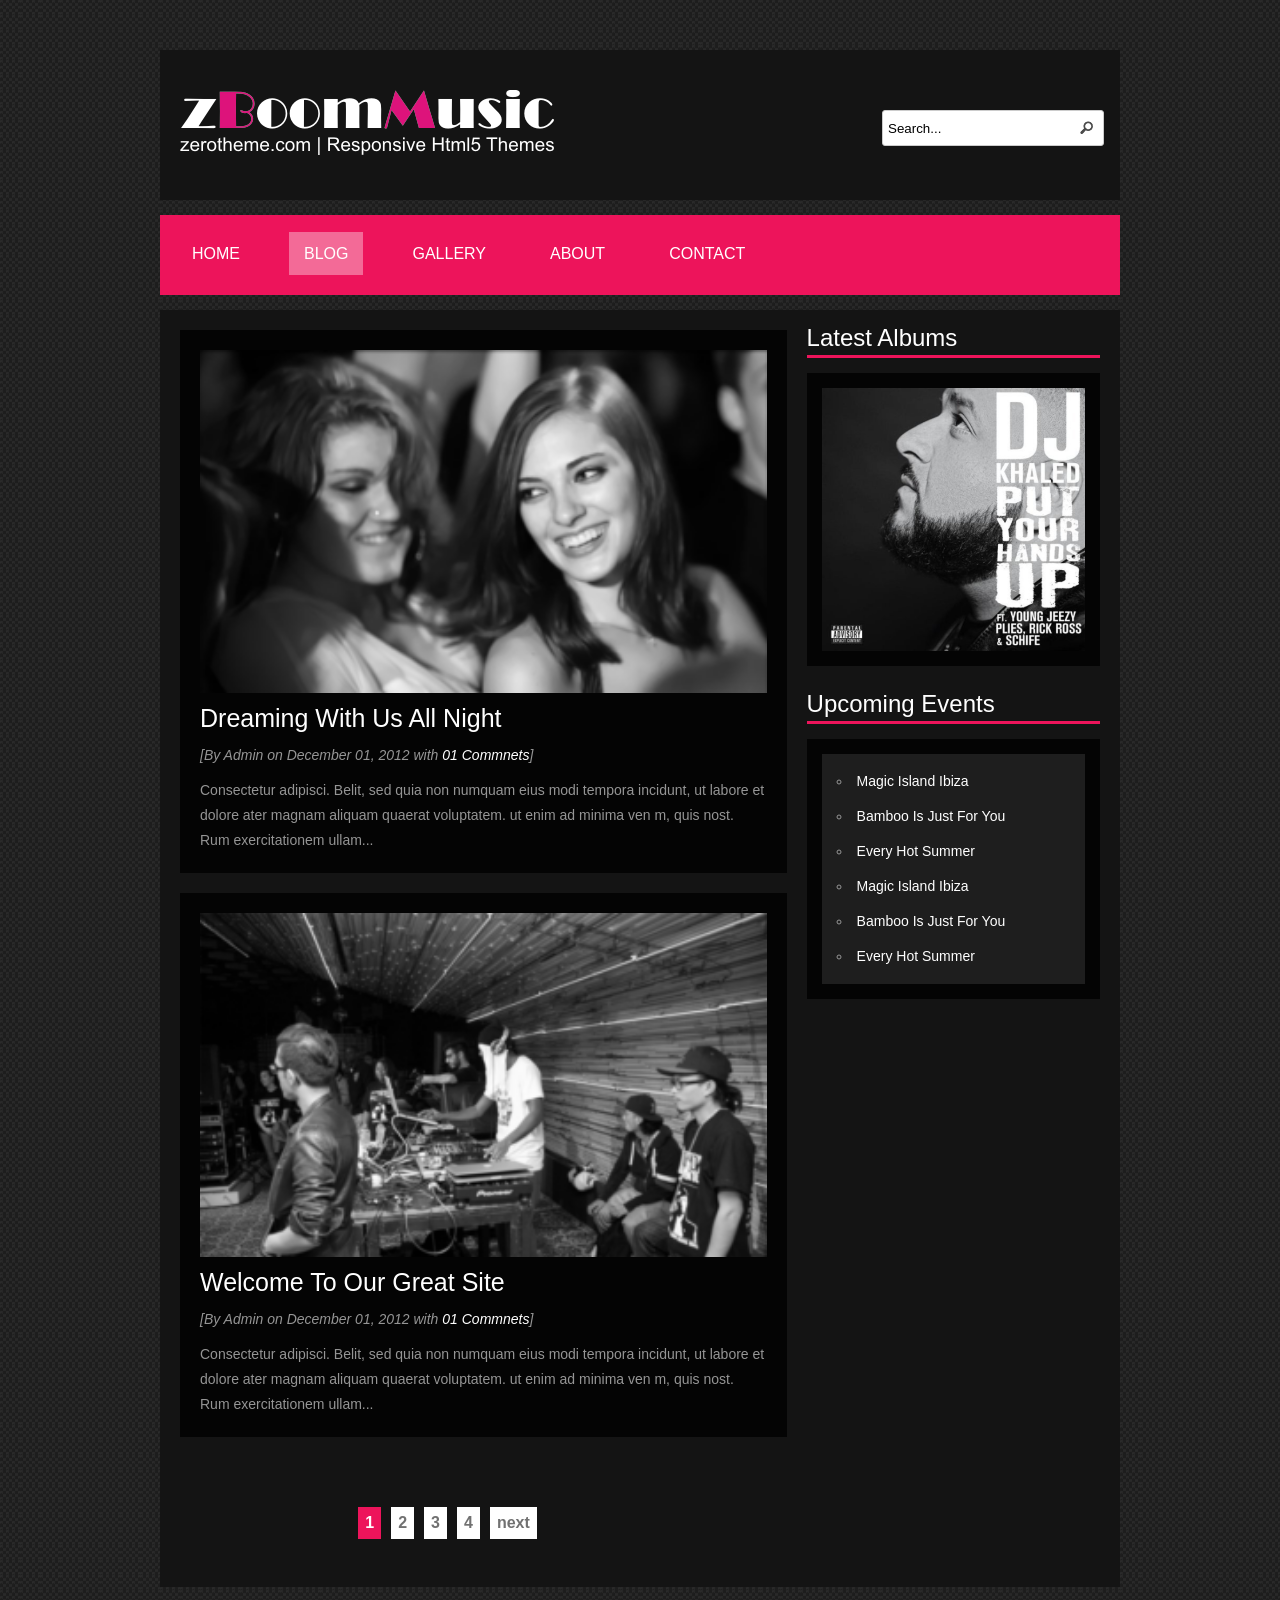
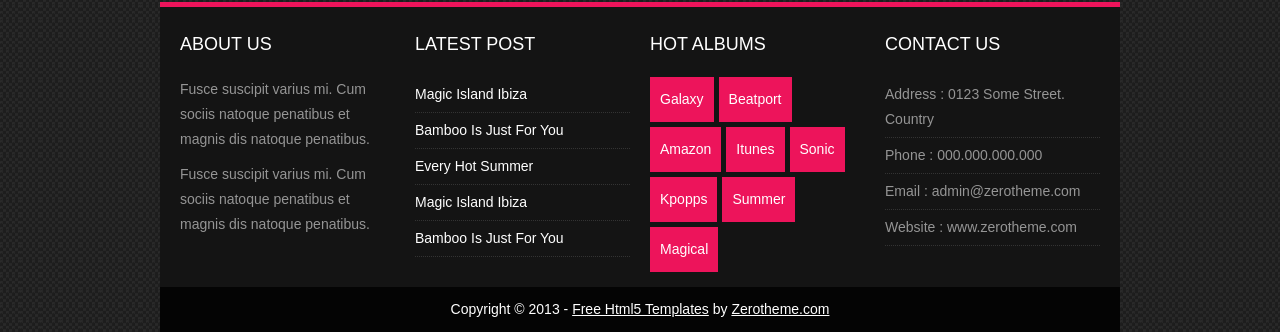
<file: blog.html>
﻿<!DOCTYPE html>
<!--[if lt IE 7 ]><html class="ie ie6" lang="en"> <![endif]-->
<!--[if IE 7 ]><html class="ie ie7" lang="en"> <![endif]-->
<!--[if IE 8 ]><html class="ie ie8" lang="en"> <![endif]-->
<!--[if (gte IE 9)|!(IE)]><!--><html lang="en"> <!--<![endif]-->
<head>

    <!-- Basic Page Needs
  ================================================== -->
	<meta charset="utf-8">
	<title>zBoomMusic Free Html5 Responsive Template</title>
	<meta name="description" content="Free Html5 Templates and Free Responsive Themes Designed by Kimmy | zerotheme.com">
	<meta name="author" content="www.zerotheme.com">
	
    <!-- Mobile Specific Metas
  ================================================== -->
	<meta name="viewport" content="width=device-width, initial-scale=1, maximum-scale=1">
    
    <!-- CSS
  ================================================== -->
  	<link rel="stylesheet" href="css/zerogrid.css">
	<link rel="stylesheet" href="css/style.css">
    <link rel="stylesheet" href="css/responsive.css">
	<link rel="stylesheet" href="css/responsiveslides.css" />
	
	<!--[if lt IE 8]>
       <div style=' clear: both; text-align:center; position: relative;'>
         <a href="http://windows.microsoft.com/en-US/internet-explorer/products/ie/home?ocid=ie6_countdown_bannercode">
           <img src="http://storage.ie6countdown.com/assets/100/images/banners/warning_bar_0000_us.jpg" border="0" height="42" width="820" alt="You are using an outdated browser. For a faster, safer browsing experience, upgrade for free today." />
        </a>
      </div>
    <![endif]-->
    <!--[if lt IE 9]>
		<script src="js/html5.js"></script>
		<script src="js/css3-mediaqueries.js"></script>
	<![endif]-->
	
	<link href='./images/favicon.ico' rel='icon' type='image/x-icon'/>
	<script src="js/jquery.min.js"></script>
	<script src="js/responsiveslides.js"></script>
	<script>
		$(function () {
		  $("#slider").responsiveSlides({
			auto: true,
			pager: false,
			nav: true,
			speed: 500,
			maxwidth: 962,
			namespace: "centered-btns"
		  });
		});
	</script>
</head>
<body>
<!--------------Header--------------->
<header>
	<div class="wrap-header zerogrid">
		<div id="logo"><a href="#"><img src="./images/logo.png"/></a></div>
		
		<div id="search">
			<div class="button-search"></div>
			<input type="text" value="Search..." onfocus="if (this.value == &#39;Search...&#39;) {this.value = &#39;&#39;;}" onblur="if (this.value == &#39;&#39;) {this.value = &#39;Search...&#39;;}">
		</div>
	</div>
</header>

<nav>
	<div class="wrap-nav zerogrid">
		<div class="menu">
			<ul>
				<li><a href="index.html">Home</a></li>
				<li class="current"><a href="blog.html">Blog</a></li>
				<li><a href="gallery.html">Gallery</a></li>
				<li><a href="single.html">About</a></li>
				<li><a href="contact.html">Contact</a></li>
			</ul>
		</div>
		
		<div class="minimenu"><div>MENU</div>
			<select onchange="location=this.value">
				<option></option>
				<option value="index.html">Home</option>
				<option value="blog.html">Blog</option>
				<option value="gallery.html">Gallery</option>
				<option value="single.html">About</option>
				<option value="contact.html">Contact</option>
			</select>
		</div>		
	</div>
</nav>

<!--------------Content--------------->
<section id="content">
	<div class="wrap-content zerogrid">
		<div class="row block03">
			<div class="col-2-3">
				<div class="wrap-col">
					<article>
						<img src="images/img1.png"/>
						<h2><a href="#">Dreaming With Us All Night</a></h2>
						<div class="info">[By Admin on December 01, 2012 with <a href="#">01 Commnets</a>]</div>
						<p>Consectetur adipisci. Belit, sed quia non numquam eius modi tempora incidunt, ut labore et dolore ater magnam aliquam quaerat voluptatem. ut enim ad minima ven m, quis nost. Rum exercitationem ullam...</p>
					</article>
					<article>
						<img src="images/img2.png"/>
						<h2><a href="#">Welcome To Our Great Site</a></h2>
						<div class="info">[By Admin on December 01, 2012 with <a href="#">01 Commnets</a>]</div>
						<p>Consectetur adipisci. Belit, sed quia non numquam eius modi tempora incidunt, ut labore et dolore ater magnam aliquam quaerat voluptatem. ut enim ad minima ven m, quis nost. Rum exercitationem ullam...</p>
					</article>
					<ul id="pagi">
						<li><a class="current" href="#">1</a></li>
						<li><a href="#">2</a></li>
						<li><a href="#">3</a></li>
						<li><a href="#">4</a></li>
						<li><a href="#">next</a></li>
					</ul>
				</div>
			</div>
			<div class="col-1-3">
				<div class="wrap-col">
					<div class="box">
						<div class="heading"><h2>Latest Albums</h2></div>
						<div class="content">
							<img src="images/albums.png"/>
						</div>
					</div>
					<div class="box">
						<div class="heading"><h2>Upcoming Events</h2></div>
						<div class="content">
							<div class="list">
								<ul>
									<li><a href="#">Magic Island Ibiza</a></li>
									<li><a href="#">Bamboo Is Just For You</a></li>
									<li><a href="#">Every Hot Summer</a></li>
									<li><a href="#">Magic Island Ibiza</a></li>
									<li><a href="#">Bamboo Is Just For You</a></li>
									<li><a href="#">Every Hot Summer</a></li>
								</ul>
							</div>
						</div>
					</div>
				</div>
			</div>
		</div>
	</div>
</section>
<!--------------Footer--------------->
<footer>
	<div class="wrap-footer zerogrid">
		<div class="row block09">
			<div class="col-1-4">
				<div class="wrap-col">
					<div class="box">
						<div class="heading"><h2>About Us</h2></div>
						<div class="content">
							<p>Fusce suscipit varius mi. Cum sociis natoque penatibus et magnis dis natoque penatibus.</p>
							<p>Fusce suscipit varius mi. Cum sociis natoque penatibus et magnis dis natoque penatibus.</p>
						</div>
					</div>
				</div>
			</div>
			<div class="col-1-4">
				<div class="wrap-col">
					<div class="box">
						<div class="heading"><h2>Latest Post</h2></div>
						<div class="content">
							<ul>
								<li><a href="#">Magic Island Ibiza</a></li>
								<li><a href="#">Bamboo Is Just For You</a></li>
								<li><a href="#">Every Hot Summer</a></li>
								<li><a href="#">Magic Island Ibiza</a></li>
								<li><a href="#">Bamboo Is Just For You</a></li>
							</ul>
						</div>
					</div>
				</div>
			</div>
			<div class="col-1-4">
				<div class="wrap-col">
					<div class="box">
						<div class="heading"><h2>Hot Albums</h2></div>
						<div class="content">
							<div class="tag">
								<a href="#">Galaxy</a><a href="#">Beatport</a><a href="#">Amazon</a><a href="#">Itunes</a><a href="#">Sonic</a><a href="#">Kpopps</a><a href="#">Summer</a><a href="#">Magical</a>
							</div>
						</div>
					</div>
				</div>
			</div>
			<div class="col-1-4">
				<div class="wrap-col">
					<div class="box">
						<div class="heading"><h2>Contact Us</h2></div>
						<div class="content">
							<ul>
								<li>Address : 0123 Some Street. Country</li>
								<li>Phone : 000.000.000.000</li>
								<li>Email : admin@zerotheme.com</li>
								<li>Website : www.zerotheme.com</li>
							</ul>
						</div>
					</div>
				</div>
			</div>
		</div>
		
		<div class="row copyright">
			<p>Copyright © 2013 - <a href="http://www.zerotheme.com/432/free-responsive-html5-css3-website-templates.html" target="_blank">Free Html5 Templates</a> by <a href="http://www.zerotheme.com" target="_blank">Zerotheme.com</a></p>
		</div>
	</div>
</footer>

</body></html>
</file>
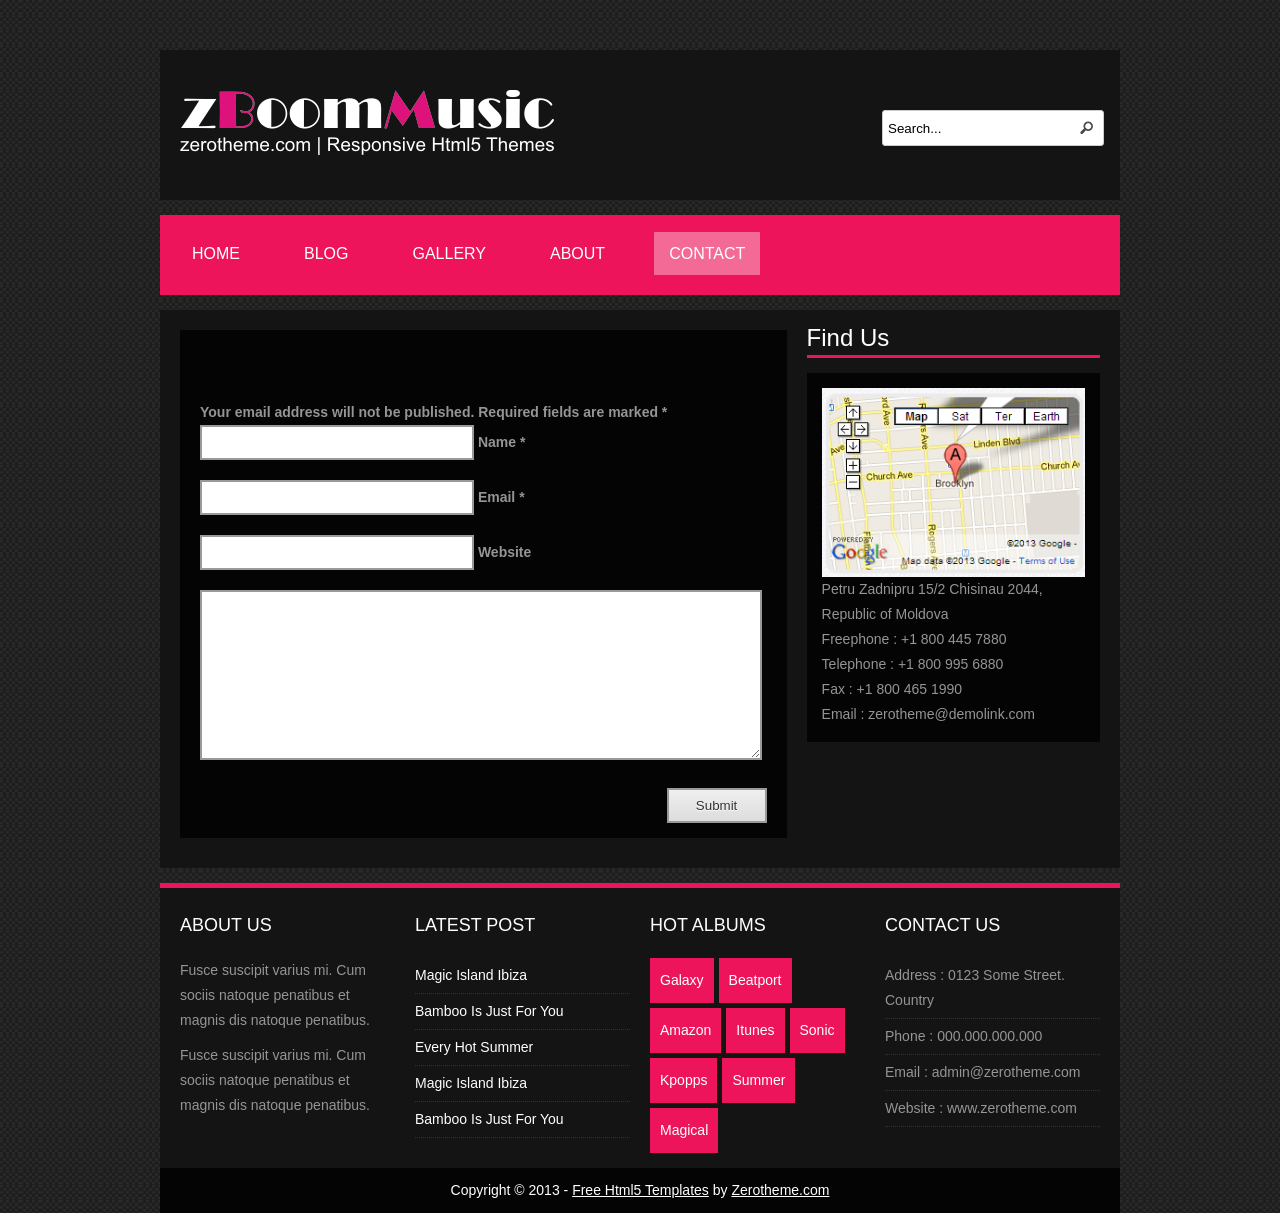
<file: contact.html>
﻿<!DOCTYPE html>
<!--[if lt IE 7 ]><html class="ie ie6" lang="en"> <![endif]-->
<!--[if IE 7 ]><html class="ie ie7" lang="en"> <![endif]-->
<!--[if IE 8 ]><html class="ie ie8" lang="en"> <![endif]-->
<!--[if (gte IE 9)|!(IE)]><!--><html lang="en"> <!--<![endif]-->
<head>

    <!-- Basic Page Needs
  ================================================== -->
	<meta charset="utf-8">
	<title>zBoomMusic Free Html5 Responsive Template</title>
	<meta name="description" content="Free Html5 Templates and Free Responsive Themes Designed by Kimmy | zerotheme.com">
	<meta name="author" content="www.zerotheme.com">
	
    <!-- Mobile Specific Metas
  ================================================== -->
	<meta name="viewport" content="width=device-width, initial-scale=1, maximum-scale=1">
    
    <!-- CSS
  ================================================== -->
  	<link rel="stylesheet" href="css/zerogrid.css">
	<link rel="stylesheet" href="css/style.css">
    <link rel="stylesheet" href="css/responsive.css">
	<link rel="stylesheet" href="css/responsiveslides.css" />
	
	<!--[if lt IE 8]>
       <div style=' clear: both; text-align:center; position: relative;'>
         <a href="http://windows.microsoft.com/en-US/internet-explorer/products/ie/home?ocid=ie6_countdown_bannercode">
           <img src="http://storage.ie6countdown.com/assets/100/images/banners/warning_bar_0000_us.jpg" border="0" height="42" width="820" alt="You are using an outdated browser. For a faster, safer browsing experience, upgrade for free today." />
        </a>
      </div>
    <![endif]-->
    <!--[if lt IE 9]>
		<script src="js/html5.js"></script>
		<script src="js/css3-mediaqueries.js"></script>
	<![endif]-->
	
	<link href='./images/favicon.ico' rel='icon' type='image/x-icon'/>
	<script src="js/jquery.min.js"></script>
	<script src="js/responsiveslides.js"></script>
	<script>
		$(function () {
		  $("#slider").responsiveSlides({
			auto: true,
			pager: false,
			nav: true,
			speed: 500,
			maxwidth: 962,
			namespace: "centered-btns"
		  });
		});
	</script>
</head>
<body>
<!--------------Header--------------->
<header>
	<div class="wrap-header zerogrid">
		<div id="logo"><a href="#"><img src="./images/logo.png"/></a></div>
		
		<div id="search">
			<div class="button-search"></div>
			<input type="text" value="Search..." onfocus="if (this.value == &#39;Search...&#39;) {this.value = &#39;&#39;;}" onblur="if (this.value == &#39;&#39;) {this.value = &#39;Search...&#39;;}">
		</div>
	</div>
</header>

<nav>
	<div class="wrap-nav zerogrid">
		<div class="menu">
			<ul>
				<li><a href="index.html">Home</a></li>
				<li><a href="blog.html">Blog</a></li>
				<li><a href="gallery.html">Gallery</a></li>
				<li><a href="single.html">About</a></li>
				<li class="current"><a href="contact.html">Contact</a></li>
			</ul>
		</div>
		
		<div class="minimenu"><div>MENU</div>
			<select onchange="location=this.value">
				<option></option>
				<option value="index.html">Home</option>
				<option value="blog.html">Blog</option>
				<option value="gallery.html">Gallery</option>
				<option value="single.html">About</option>
				<option value="contact.html">Contact</option>
			</select>
		</div>		
	</div>
</nav>

<!--------------Content--------------->
<section id="content">
	<div class="wrap-content zerogrid">
		<div class="row block03">
			<div class="col-2-3">
				<div class="wrap-col">
					<article>
						<div class="comment">
							Your email address will not be published. Required fields are marked *
							<form>
								<div><input type="text" name="name" id="name"> Name *</div>
								<div><input type="email" name="email" id="email"> Email *</div>
								<div><input type="url" name="website" id="website"> Website</div>
								<div><textarea rows="10" name="comment" id="comment"></textarea></div>
								<div><input type="submit" name="submit" value="Submit"></div>
							</form>
						</div>
					</article>
				</div>
			</div>
			<div class="col-1-3">
				<div class="wrap-col">
					<div class="box">
						<div class="heading"><h2>Find Us</h2></div>
						<div class="content">
							<img src="images/map.png"/>
							<p>Petru Zadnipru 15/2 Chisinau 2044, Republic of Moldova</p>
							<p>Freephone : +1 800 445 7880</p>
							<p>Telephone : +1 800 995 6880</p>
							<p>Fax : +1 800 465 1990</p>
							<p>Email : zerotheme@demolink.com</p>
						</div>
					</div>
				</div>
			</div>
		</div>
	</div>
</section>
<!--------------Footer--------------->
<footer>
	<div class="wrap-footer zerogrid">
		<div class="row block09">
			<div class="col-1-4">
				<div class="wrap-col">
					<div class="box">
						<div class="heading"><h2>About Us</h2></div>
						<div class="content">
							<p>Fusce suscipit varius mi. Cum sociis natoque penatibus et magnis dis natoque penatibus.</p>
							<p>Fusce suscipit varius mi. Cum sociis natoque penatibus et magnis dis natoque penatibus.</p>
						</div>
					</div>
				</div>
			</div>
			<div class="col-1-4">
				<div class="wrap-col">
					<div class="box">
						<div class="heading"><h2>Latest Post</h2></div>
						<div class="content">
							<ul>
								<li><a href="#">Magic Island Ibiza</a></li>
								<li><a href="#">Bamboo Is Just For You</a></li>
								<li><a href="#">Every Hot Summer</a></li>
								<li><a href="#">Magic Island Ibiza</a></li>
								<li><a href="#">Bamboo Is Just For You</a></li>
							</ul>
						</div>
					</div>
				</div>
			</div>
			<div class="col-1-4">
				<div class="wrap-col">
					<div class="box">
						<div class="heading"><h2>Hot Albums</h2></div>
						<div class="content">
							<div class="tag">
								<a href="#">Galaxy</a><a href="#">Beatport</a><a href="#">Amazon</a><a href="#">Itunes</a><a href="#">Sonic</a><a href="#">Kpopps</a><a href="#">Summer</a><a href="#">Magical</a>
							</div>
						</div>
					</div>
				</div>
			</div>
			<div class="col-1-4">
				<div class="wrap-col">
					<div class="box">
						<div class="heading"><h2>Contact Us</h2></div>
						<div class="content">
							<ul>
								<li>Address : 0123 Some Street. Country</li>
								<li>Phone : 000.000.000.000</li>
								<li>Email : admin@zerotheme.com</li>
								<li>Website : www.zerotheme.com</li>
							</ul>
						</div>
					</div>
				</div>
			</div>
		</div>
		
		<div class="row copyright">
			<p>Copyright © 2013 - <a href="http://www.zerotheme.com/432/free-responsive-html5-css3-website-templates.html" target="_blank">Free Html5 Templates</a> by <a href="http://www.zerotheme.com" target="_blank">Zerotheme.com</a></p>
		</div>
	</div>
</footer>

</body></html>
</file>
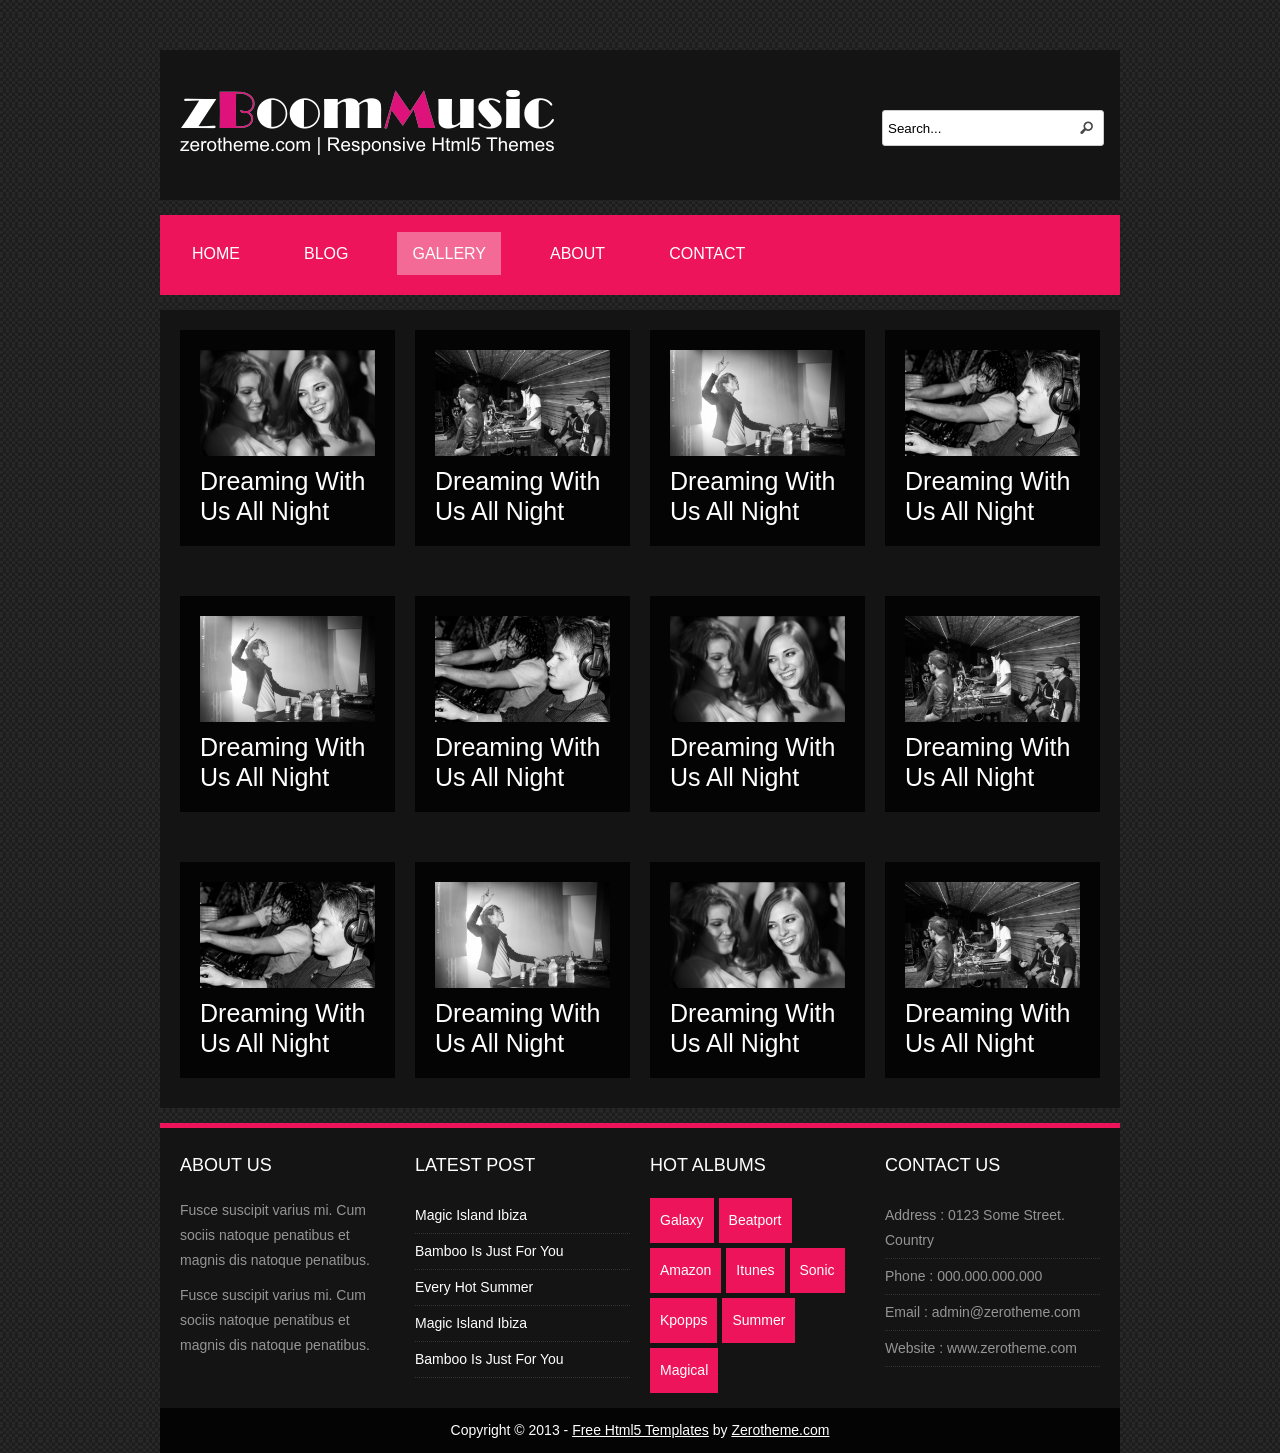
<file: gallery.html>
﻿<!DOCTYPE html>
<!--[if lt IE 7 ]><html class="ie ie6" lang="en"> <![endif]-->
<!--[if IE 7 ]><html class="ie ie7" lang="en"> <![endif]-->
<!--[if IE 8 ]><html class="ie ie8" lang="en"> <![endif]-->
<!--[if (gte IE 9)|!(IE)]><!--><html lang="en"> <!--<![endif]-->
<head>

    <!-- Basic Page Needs
  ================================================== -->
	<meta charset="utf-8">
	<title>zBoomMusic Free Html5 Responsive Template</title>
	<meta name="description" content="Free Html5 Templates and Free Responsive Themes Designed by Kimmy | zerotheme.com">
	<meta name="author" content="www.zerotheme.com">
	
    <!-- Mobile Specific Metas
  ================================================== -->
	<meta name="viewport" content="width=device-width, initial-scale=1, maximum-scale=1">
    
    <!-- CSS
  ================================================== -->
  	<link rel="stylesheet" href="css/zerogrid.css">
	<link rel="stylesheet" href="css/style.css">
    <link rel="stylesheet" href="css/responsive.css">
	<link rel="stylesheet" href="css/responsiveslides.css" />
	
	<!--[if lt IE 8]>
       <div style=' clear: both; text-align:center; position: relative;'>
         <a href="http://windows.microsoft.com/en-US/internet-explorer/products/ie/home?ocid=ie6_countdown_bannercode">
           <img src="http://storage.ie6countdown.com/assets/100/images/banners/warning_bar_0000_us.jpg" border="0" height="42" width="820" alt="You are using an outdated browser. For a faster, safer browsing experience, upgrade for free today." />
        </a>
      </div>
    <![endif]-->
    <!--[if lt IE 9]>
		<script src="js/html5.js"></script>
		<script src="js/css3-mediaqueries.js"></script>
	<![endif]-->
	
	<link href='./images/favicon.ico' rel='icon' type='image/x-icon'/>
	<script src="js/jquery.min.js"></script>
	<script src="js/responsiveslides.js"></script>
	<script>
		$(function () {
		  $("#slider").responsiveSlides({
			auto: true,
			pager: false,
			nav: true,
			speed: 500,
			maxwidth: 962,
			namespace: "centered-btns"
		  });
		});
	</script>
</head>
<body>
<!--------------Header--------------->
<header>
	<div class="wrap-header zerogrid">
		<div id="logo"><a href="#"><img src="./images/logo.png"/></a></div>
		
		<div id="search">
			<div class="button-search"></div>
			<input type="text" value="Search..." onfocus="if (this.value == &#39;Search...&#39;) {this.value = &#39;&#39;;}" onblur="if (this.value == &#39;&#39;) {this.value = &#39;Search...&#39;;}">
		</div>
	</div>
</header>

<nav>
	<div class="wrap-nav zerogrid">
		<div class="menu">
			<ul>
				<li><a href="index.html">Home</a></li>
				<li><a href="blog.html">Blog</a></li>
				<li class="current"><a href="gallery.html">Gallery</a></li>
				<li><a href="single.html">About</a></li>
				<li><a href="contact.html">Contact</a></li>
			</ul>
		</div>
		
		<div class="minimenu"><div>MENU</div>
			<select onchange="location=this.value">
				<option></option>
				<option value="index.html">Home</option>
				<option value="blog.html">Blog</option>
				<option value="gallery.html">Gallery</option>
				<option value="single.html">About</option>
				<option value="contact.html">Contact</option>
			</select>
		</div>		
	</div>
</nav>

<!--------------Content--------------->
<section id="content">
	<div class="wrap-content zerogrid">
		<div class="row block03">
			<div class="col-1-4">
				<div class="wrap-col">
					<article>
						<img src="images/img1.png"/>
						<h2><a href="#">Dreaming With Us All Night</a></h2>
					</article>
				</div>
			</div>
			<div class="col-1-4">
				<div class="wrap-col">
					<article>
						<img src="images/img2.png"/>
						<h2><a href="#">Dreaming With Us All Night</a></h2>
					</article>
				</div>
			</div>
			<div class="col-1-4">
				<div class="wrap-col">
					<article>
						<img src="images/img3.png"/>
						<h2><a href="#">Dreaming With Us All Night</a></h2>
					</article>
				</div>
			</div>
			<div class="col-1-4">
				<div class="wrap-col">
					<article>
						<img src="images/img4.png"/>
						<h2><a href="#">Dreaming With Us All Night</a></h2>
					</article>
				</div>
			</div>
		</div>
		<div class="row block03">
			<div class="col-1-4">
				<div class="wrap-col">
					<article>
						<img src="images/img3.png"/>
						<h2><a href="#">Dreaming With Us All Night</a></h2>
					</article>
				</div>
			</div>
			<div class="col-1-4">
				<div class="wrap-col">
					<article>
						<img src="images/img4.png"/>
						<h2><a href="#">Dreaming With Us All Night</a></h2>
					</article>
				</div>
			</div>
			<div class="col-1-4">
				<div class="wrap-col">
					<article>
						<img src="images/img1.png"/>
						<h2><a href="#">Dreaming With Us All Night</a></h2>
					</article>
				</div>
			</div>
			<div class="col-1-4">
				<div class="wrap-col">
					<article>
						<img src="images/img2.png"/>
						<h2><a href="#">Dreaming With Us All Night</a></h2>
					</article>
				</div>
			</div>
		</div>
		<div class="row block03">
			<div class="col-1-4">
				<div class="wrap-col">
					<article>
						<img src="images/img4.png"/>
						<h2><a href="#">Dreaming With Us All Night</a></h2>
					</article>
				</div>
			</div>
			<div class="col-1-4">
				<div class="wrap-col">
					<article>
						<img src="images/img3.png"/>
						<h2><a href="#">Dreaming With Us All Night</a></h2>
					</article>
				</div>
			</div>
			<div class="col-1-4">
				<div class="wrap-col">
					<article>
						<img src="images/img1.png"/>
						<h2><a href="#">Dreaming With Us All Night</a></h2>
					</article>
				</div>
			</div>
			<div class="col-1-4">
				<div class="wrap-col">
					<article>
						<img src="images/img2.png"/>
						<h2><a href="#">Dreaming With Us All Night</a></h2>
					</article>
				</div>
			</div>
		</div>
	</div>
</section>
<!--------------Footer--------------->
<footer>
	<div class="wrap-footer zerogrid">
		<div class="row block09">
			<div class="col-1-4">
				<div class="wrap-col">
					<div class="box">
						<div class="heading"><h2>About Us</h2></div>
						<div class="content">
							<p>Fusce suscipit varius mi. Cum sociis natoque penatibus et magnis dis natoque penatibus.</p>
							<p>Fusce suscipit varius mi. Cum sociis natoque penatibus et magnis dis natoque penatibus.</p>
						</div>
					</div>
				</div>
			</div>
			<div class="col-1-4">
				<div class="wrap-col">
					<div class="box">
						<div class="heading"><h2>Latest Post</h2></div>
						<div class="content">
							<ul>
								<li><a href="#">Magic Island Ibiza</a></li>
								<li><a href="#">Bamboo Is Just For You</a></li>
								<li><a href="#">Every Hot Summer</a></li>
								<li><a href="#">Magic Island Ibiza</a></li>
								<li><a href="#">Bamboo Is Just For You</a></li>
							</ul>
						</div>
					</div>
				</div>
			</div>
			<div class="col-1-4">
				<div class="wrap-col">
					<div class="box">
						<div class="heading"><h2>Hot Albums</h2></div>
						<div class="content">
							<div class="tag">
								<a href="#">Galaxy</a><a href="#">Beatport</a><a href="#">Amazon</a><a href="#">Itunes</a><a href="#">Sonic</a><a href="#">Kpopps</a><a href="#">Summer</a><a href="#">Magical</a>
							</div>
						</div>
					</div>
				</div>
			</div>
			<div class="col-1-4">
				<div class="wrap-col">
					<div class="box">
						<div class="heading"><h2>Contact Us</h2></div>
						<div class="content">
							<ul>
								<li>Address : 0123 Some Street. Country</li>
								<li>Phone : 000.000.000.000</li>
								<li>Email : admin@zerotheme.com</li>
								<li>Website : www.zerotheme.com</li>
							</ul>
						</div>
					</div>
				</div>
			</div>
		</div>
		
		<div class="row copyright">
			<p>Copyright © 2013 - <a href="http://www.zerotheme.com/432/free-responsive-html5-css3-website-templates.html" target="_blank">Free Html5 Templates</a> by <a href="http://www.zerotheme.com" target="_blank">Zerotheme.com</a></p>
		</div>
	</div>
</footer>

</body></html>
</file>
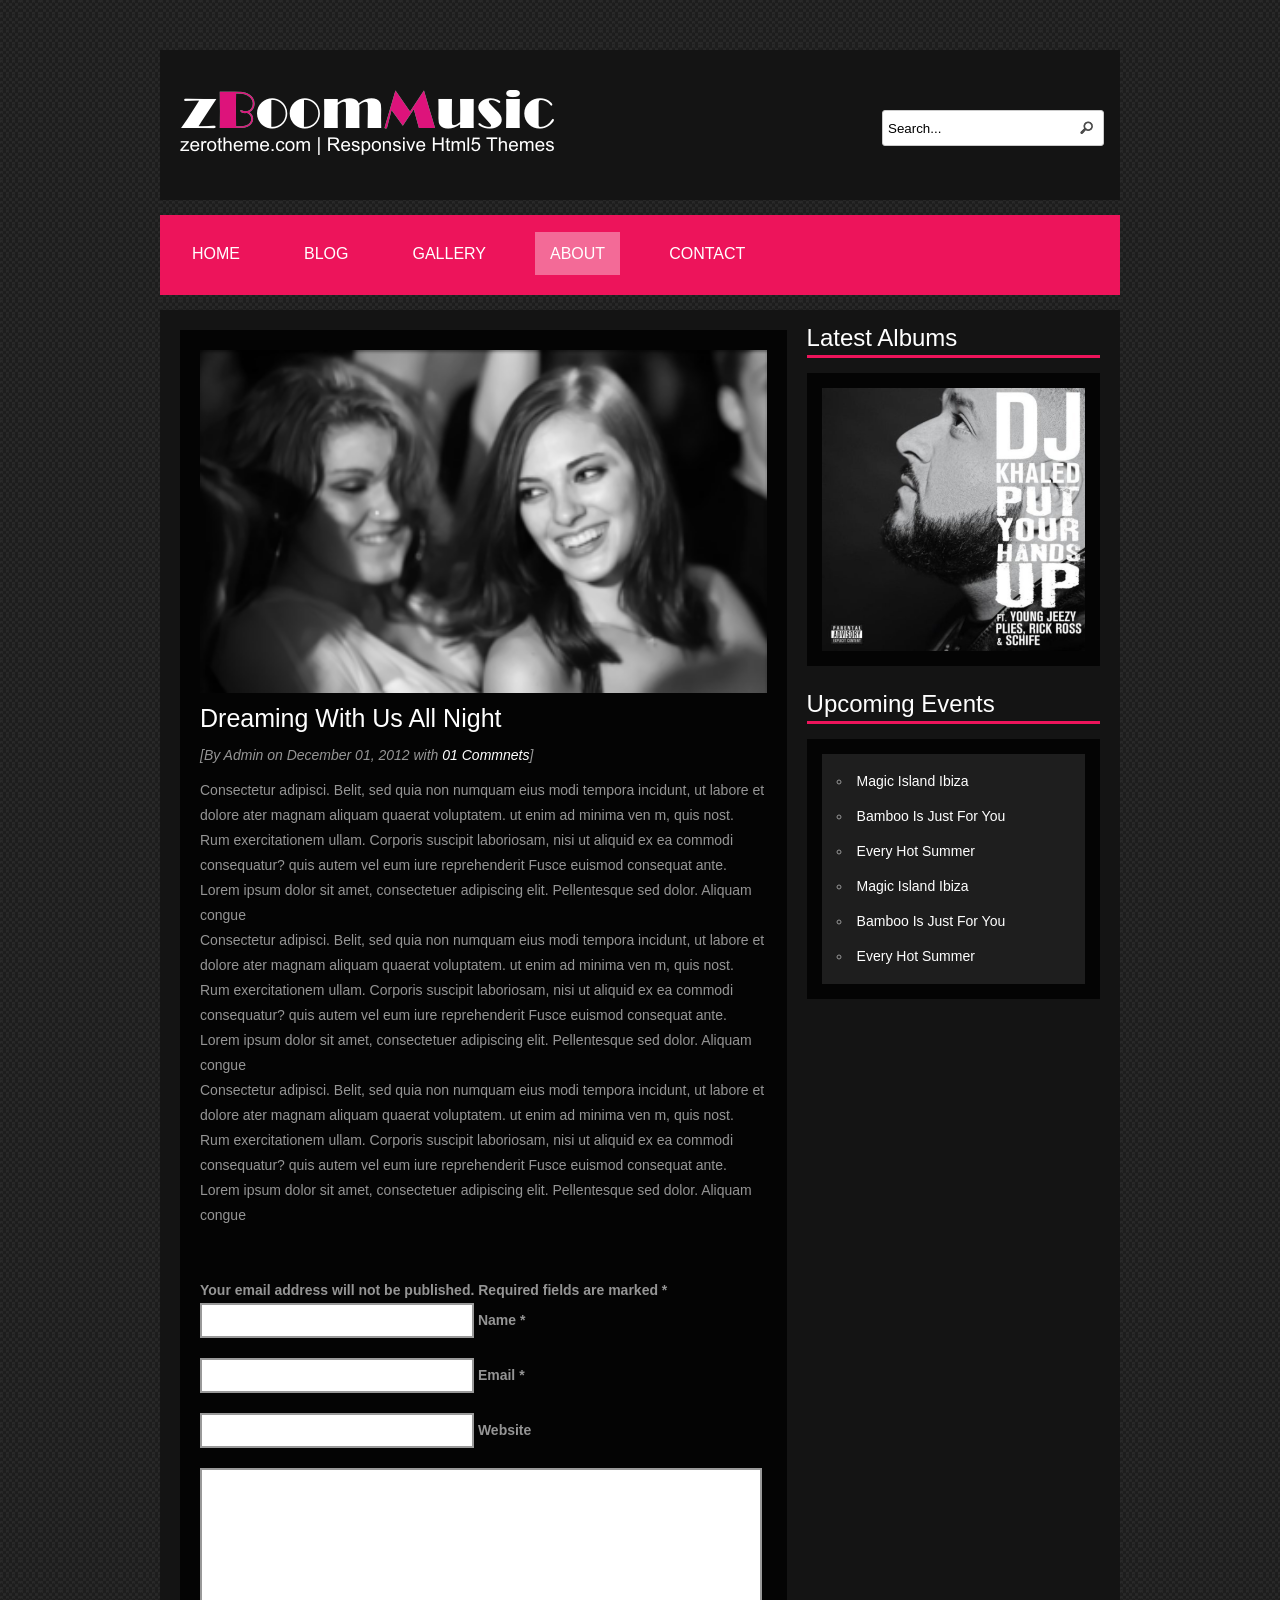
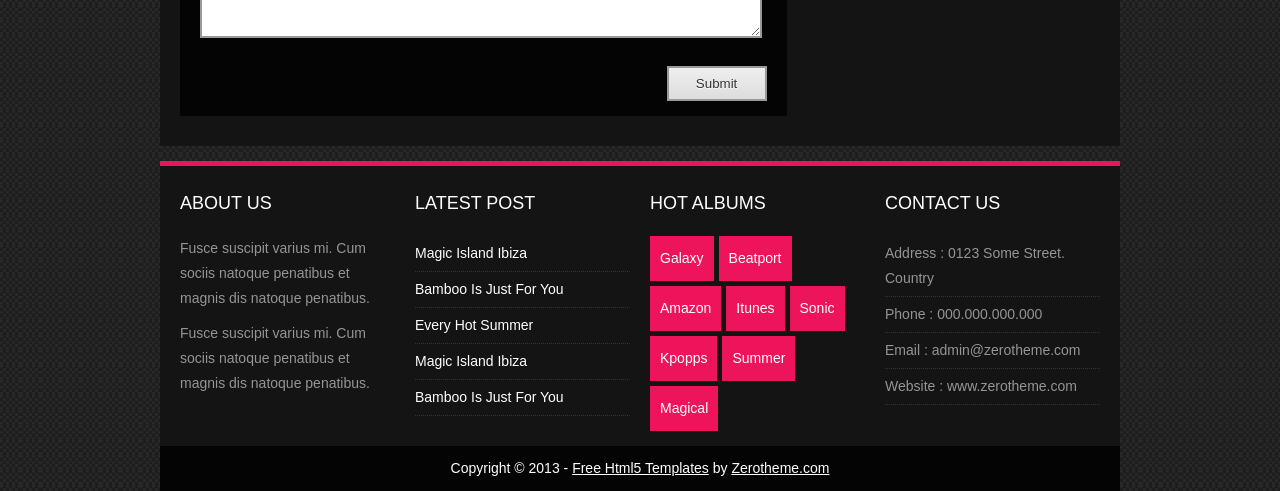
<file: single.html>
﻿<!DOCTYPE html>
<!--[if lt IE 7 ]><html class="ie ie6" lang="en"> <![endif]-->
<!--[if IE 7 ]><html class="ie ie7" lang="en"> <![endif]-->
<!--[if IE 8 ]><html class="ie ie8" lang="en"> <![endif]-->
<!--[if (gte IE 9)|!(IE)]><!--><html lang="en"> <!--<![endif]-->
<head>

    <!-- Basic Page Needs
  ================================================== -->
	<meta charset="utf-8">
	<title>zBoomMusic Free Html5 Responsive Template</title>
	<meta name="description" content="Free Html5 Templates and Free Responsive Themes Designed by Kimmy | zerotheme.com">
	<meta name="author" content="www.zerotheme.com">
	
    <!-- Mobile Specific Metas
  ================================================== -->
	<meta name="viewport" content="width=device-width, initial-scale=1, maximum-scale=1">
    
    <!-- CSS
  ================================================== -->
  	<link rel="stylesheet" href="css/zerogrid.css">
	<link rel="stylesheet" href="css/style.css">
    <link rel="stylesheet" href="css/responsive.css">
	<link rel="stylesheet" href="css/responsiveslides.css" />
	
	<!--[if lt IE 8]>
       <div style=' clear: both; text-align:center; position: relative;'>
         <a href="http://windows.microsoft.com/en-US/internet-explorer/products/ie/home?ocid=ie6_countdown_bannercode">
           <img src="http://storage.ie6countdown.com/assets/100/images/banners/warning_bar_0000_us.jpg" border="0" height="42" width="820" alt="You are using an outdated browser. For a faster, safer browsing experience, upgrade for free today." />
        </a>
      </div>
    <![endif]-->
    <!--[if lt IE 9]>
		<script src="js/html5.js"></script>
		<script src="js/css3-mediaqueries.js"></script>
	<![endif]-->
	
	<link href='./images/favicon.ico' rel='icon' type='image/x-icon'/>
	<script src="js/jquery.min.js"></script>
	<script src="js/responsiveslides.js"></script>
	<script>
		$(function () {
		  $("#slider").responsiveSlides({
			auto: true,
			pager: false,
			nav: true,
			speed: 500,
			maxwidth: 962,
			namespace: "centered-btns"
		  });
		});
	</script>
</head>
<body>
<!--------------Header--------------->
<header>
	<div class="wrap-header zerogrid">
		<div id="logo"><a href="#"><img src="./images/logo.png"/></a></div>
		
		<div id="search">
			<div class="button-search"></div>
			<input type="text" value="Search..." onfocus="if (this.value == &#39;Search...&#39;) {this.value = &#39;&#39;;}" onblur="if (this.value == &#39;&#39;) {this.value = &#39;Search...&#39;;}">
		</div>
	</div>
</header>

<nav>
	<div class="wrap-nav zerogrid">
		<div class="menu">
			<ul>
				<li><a href="index.html">Home</a></li>
				<li><a href="blog.html">Blog</a></li>
				<li><a href="gallery.html">Gallery</a></li>
				<li class="current"><a href="single.html">About</a></li>
				<li><a href="contact.html">Contact</a></li>
			</ul>
		</div>
		
		<div class="minimenu"><div>MENU</div>
			<select onchange="location=this.value">
				<option></option>
				<option value="index.html">Home</option>
				<option value="blog.html">Blog</option>
				<option value="gallery.html">Gallery</option>
				<option value="single.html">About</option>
				<option value="contact.html">Contact</option>
			</select>
		</div>		
	</div>
</nav>

<!--------------Content--------------->
<section id="content">
	<div class="wrap-content zerogrid">
		<div class="row block03">
			<div class="col-2-3">
				<div class="wrap-col">
					<article>
						<img src="images/img1.png"/>
						<h2><a href="#">Dreaming With Us All Night</a></h2>
						<div class="info">[By Admin on December 01, 2012 with <a href="#">01 Commnets</a>]</div>
						<p>Consectetur adipisci. Belit, sed quia non numquam eius modi tempora incidunt, ut labore et dolore ater magnam aliquam quaerat voluptatem. ut enim ad minima ven m, quis nost. Rum exercitationem ullam. Corporis suscipit laboriosam, nisi ut aliquid ex ea commodi consequatur? quis autem vel eum iure reprehenderit Fusce euismod consequat ante. Lorem ipsum dolor sit amet, consectetuer adipiscing elit. Pellentesque sed dolor. Aliquam congue</p>
						<p>Consectetur adipisci. Belit, sed quia non numquam eius modi tempora incidunt, ut labore et dolore ater magnam aliquam quaerat voluptatem. ut enim ad minima ven m, quis nost. Rum exercitationem ullam. Corporis suscipit laboriosam, nisi ut aliquid ex ea commodi consequatur? quis autem vel eum iure reprehenderit Fusce euismod consequat ante. Lorem ipsum dolor sit amet, consectetuer adipiscing elit. Pellentesque sed dolor. Aliquam congue</p>
						<p>Consectetur adipisci. Belit, sed quia non numquam eius modi tempora incidunt, ut labore et dolore ater magnam aliquam quaerat voluptatem. ut enim ad minima ven m, quis nost. Rum exercitationem ullam. Corporis suscipit laboriosam, nisi ut aliquid ex ea commodi consequatur? quis autem vel eum iure reprehenderit Fusce euismod consequat ante. Lorem ipsum dolor sit amet, consectetuer adipiscing elit. Pellentesque sed dolor. Aliquam congue</p>
						<div class="comment">
							Your email address will not be published. Required fields are marked *
							<form>
								<div><input type="text" name="name" id="name"> Name *</div>
								<div><input type="email" name="email" id="email"> Email *</div>
								<div><input type="url" name="website" id="website"> Website</div>
								<div><textarea rows="10" name="comment" id="comment"></textarea></div>
								<div><input type="submit" name="submit" value="Submit"></div>
							</form>
						</div>
					</article>
				</div>
			</div>
			<div class="col-1-3">
				<div class="wrap-col">
					<div class="box">
						<div class="heading"><h2>Latest Albums</h2></div>
						<div class="content">
							<img src="images/albums.png"/>
						</div>
					</div>
					<div class="box">
						<div class="heading"><h2>Upcoming Events</h2></div>
						<div class="content">
							<div class="list">
								<ul>
									<li><a href="#">Magic Island Ibiza</a></li>
									<li><a href="#">Bamboo Is Just For You</a></li>
									<li><a href="#">Every Hot Summer</a></li>
									<li><a href="#">Magic Island Ibiza</a></li>
									<li><a href="#">Bamboo Is Just For You</a></li>
									<li><a href="#">Every Hot Summer</a></li>
								</ul>
							</div>
						</div>
					</div>
				</div>
			</div>
		</div>
	</div>
</section>
<!--------------Footer--------------->
<footer>
	<div class="wrap-footer zerogrid">
		<div class="row block09">
			<div class="col-1-4">
				<div class="wrap-col">
					<div class="box">
						<div class="heading"><h2>About Us</h2></div>
						<div class="content">
							<p>Fusce suscipit varius mi. Cum sociis natoque penatibus et magnis dis natoque penatibus.</p>
							<p>Fusce suscipit varius mi. Cum sociis natoque penatibus et magnis dis natoque penatibus.</p>
						</div>
					</div>
				</div>
			</div>
			<div class="col-1-4">
				<div class="wrap-col">
					<div class="box">
						<div class="heading"><h2>Latest Post</h2></div>
						<div class="content">
							<ul>
								<li><a href="#">Magic Island Ibiza</a></li>
								<li><a href="#">Bamboo Is Just For You</a></li>
								<li><a href="#">Every Hot Summer</a></li>
								<li><a href="#">Magic Island Ibiza</a></li>
								<li><a href="#">Bamboo Is Just For You</a></li>
							</ul>
						</div>
					</div>
				</div>
			</div>
			<div class="col-1-4">
				<div class="wrap-col">
					<div class="box">
						<div class="heading"><h2>Hot Albums</h2></div>
						<div class="content">
							<div class="tag">
								<a href="#">Galaxy</a><a href="#">Beatport</a><a href="#">Amazon</a><a href="#">Itunes</a><a href="#">Sonic</a><a href="#">Kpopps</a><a href="#">Summer</a><a href="#">Magical</a>
							</div>
						</div>
					</div>
				</div>
			</div>
			<div class="col-1-4">
				<div class="wrap-col">
					<div class="box">
						<div class="heading"><h2>Contact Us</h2></div>
						<div class="content">
							<ul>
								<li>Address : 0123 Some Street. Country</li>
								<li>Phone : 000.000.000.000</li>
								<li>Email : admin@zerotheme.com</li>
								<li>Website : www.zerotheme.com</li>
							</ul>
						</div>
					</div>
				</div>
			</div>
		</div>
		
		<div class="row copyright">
			<p>Copyright © 2013 - <a href="http://www.zerotheme.com/432/free-responsive-html5-css3-website-templates.html" target="_blank">Free Html5 Templates</a> by <a href="http://www.zerotheme.com" target="_blank">Zerotheme.com</a></p>
		</div>
	</div>
</footer>

</body></html>
</file>
<file: css/zerogrid.css>
/*
Free Html5 Responsive Templates
Author: Kimmy
Author URI: http://www.zerotheme.com/
Facebook : http://www.facebook.com/responsivehtml5css3themes
Twitter : http://twitter.com/r53themes
*/
/* -------------------------------------------- */
/* ------------------Grid System--------------- */ 
.zerogrid{ width: 960px; position: relative; margin: 0 auto; padding: 0px;}
.zerogrid:after { content: "\0020"; display: block; height: 0; clear: both; visibility: hidden; }

.zerogrid .row{}
.zerogrid .row:before,.row:after { content: '\0020'; display: block; overflow: hidden; visibility: hidden; width: 0; height: 0; }
.zerogrid .row:after{clear: both; }
.zerogrid .row{zoom: 1;}

.zerogrid .wrap-col{margin:10px;}

.zerogrid .col-1-2, .zerogrid .col-1-3, .zerogrid .col-2-3, .zerogrid .col-1-4, .zerogrid .col-2-4, .zerogrid .col-3-4, .zerogrid .col-1-5, .zerogrid .col-2-5, .zerogrid .col-3-5, .zerogrid .col-4-5, .zerogrid .col-1-6, .zerogrid .col-2-6, .zerogrid .col-3-6, .zerogrid .col-4-6, .zerogrid .col-5-6{float:left; display: inline-block;}

.zerogrid .col-full{width:100%;}

.zerogrid .col-1-2{width:50%;}

.zerogrid .col-1-3{width:33.33%;}
.zerogrid .col-2-3{width:66.66%;}

.zerogrid .col-1-4{width:25%;}
.zerogrid .col-2-4{width:50%;}
.zerogrid .col-3-4{width:75%;}

.zerogrid .col-1-5{width:20%;}
.zerogrid .col-2-5{width:40%;}
.zerogrid .col-3-5{width:60%;}
.zerogrid .col-4-5{width:80%;}

.zerogrid .col-1-6{width:16.66%;}
.zerogrid .col-2-6{width:33.33%;}
.zerogrid .col-3-6{width:50%;}
.zerogrid .col-4-6{width:66.66%;}
.zerogrid .col-5-6{width:83.33%;}

@media only screen and (min-width: 768px) and (max-width: 959px) {
	.zerogrid{width:768px;}
}

@media only screen and (max-width: 767px) {
	.zerogrid{width:100%;}
}

@media only screen and (min-width: 620px) and (max-width: 767px) {
	.zerogrid{width:100%;}
}

@media only screen and (min-width: 480px) and (max-width: 619px) {
	.zerogrid{width:100%;}
	.zerogrid .col-1-3, .zerogrid .col-2-3{width:100%;}
	.zerogrid .col-1-4{width:50%;}
	.zerogrid .col-1-6, .zerogrid .col-2-6, .zerogrid .col-3-6, .zerogrid .col-4-6, .zerogrid .col-5-6{width:100%;}
}

@media only screen and (max-width: 479px) {
	.zerogrid, .zerogrid .col-1-2, .zerogrid .col-1-3, .zerogrid .col-2-3, .zerogrid .col-1-4, .zerogrid .col-2-4, .zerogrid .col-3-4, .zerogrid .col-1-5, .zerogrid .col-2-5, .zerogrid .col-3-5, .zerogrid .col-4-5, .zerogrid .col-1-6, .zerogrid .col-2-6, .zerogrid .col-3-6, .zerogrid .col-4-6, .zerogrid .col-5-6{width:100%;}
}
</file>
<file: css/style.css>
/*
Free Html5 Responsive Templates
Author: Kimmy
Author URI: http://www.zerotheme.com/
Facebook : http://www.facebook.com/responsivehtml5css3themes
Twitter : http://twitter.com/r53themes
*/
/* -------------------------------------------- */
/* ------------------Reset--------------------- */
a,abbr,acronym,address,applet,article,aside,audio,b,blockquote,big,body,center,canvas,caption,cite,code,command,datalist,dd,del,details,dfn,dl,div,dt,em,embed,fieldset,figcaption,figure,font,footer,form,h1,h2,h3,h4,h5,h6,header,hgroup,html,i,iframe,img,ins,kbd,keygen,label,legend,li,meter,nav,object,ol,output,p,pre,progress,q,s,samp,section,small,span,source,strike,strong,sub,sup,table,tbody,tfoot,thead,th,tr,tdvideo,tt,u,ul,var{background:transparent;border:0 none;font-size:100%;margin:0;padding:0;border:0;outline:0;vertical-align:top;}ol, ul {list-style:none;}blockquote, q {quotes:none;}table, table td {padding:0;border:none;border-collapse:collapse;}img {vertical-align:top;}embed {vertical-align:top;}
article, aside, audio, canvas, command, datalist, details, embed, figcaption, figure, footer, header, hgroup, keygen, meter, nav, output, progress, section, source, video {display:block;}
mark, rp, rt, ruby, summary, time {display:inline;}
input, textarea {border:0; padding:0; margin:0; outline: 0;}
iframe {border:0; margin:0; padding:0;}
input, textarea, select {margin:0; padding:0px;}

/* -------------------------------------------- */
/* ------------------Font---------------------- */

/*Add your font at here*/

/* -------------------------------------------- */
/* ------------------Style--------------------- */
html, body {width:100%; padding:0; margin:0;}
body {background: #999999 url("../images/pattern29.png");color: #ffffff;font: 14px/25px Arial, Helvetica, sans-serif;}

a{color: #ffffff;text-decoration: none;}
a:hover {color: #ED145B;; text-decoration: none;}

a.button{cursor: pointer;color: #ffffff;line-height: 14px;font-family: Arial, Helvetica, sans-serif;font-size: 14px;font-weight: bold;	background: #3F3F3F;border:1px solid #ffffff; -webkit-border-radius: 4px;-moz-border-radius: 4px;-khtml-border-radius: 4px;border-radius: 4px;}
a.button {	display: inline-block;	text-decoration: none;	padding: 6px 12px 6px 12px;}
a.button:hover{}

.clear{content: "\0020"; display: block; height: 0; clear: both; visibility: hidden; }

/* -------------------------------------------- */
/* ------------------Header-------------------- */
header {margin-bottom: 15px; margin-top: 50px;}
header .wrap-header{height: 150px; background:#141414;}

header #logo { width:100%; position: absolute; top:40px; left: 20px;}

header #search {position: absolute;top: 60px; right:20px; width: 218px;z-index: 15;}
header .button-search {	position: absolute;	right: 0px;	background: url('../images/button-search.png') center center no-repeat;	width: 28px; height: 35px;cursor: pointer;}
header #search input{background: #FFF;	padding: 1px 33px 1px 5px;	width: 182px;	height: 32px;	border: 1px solid #CCCCCC;	-webkit-border-radius: 3px;	-moz-border-radius: 3px; -khtml-border-radius: 3px;	border-radius: 3px;}

/* -------------------------------------------- */
/* ------------------Navigation---------------- */
nav {margin:15px 0px;}
nav .wrap-nav{height: 80px; background: #ED145B;}

.menu ul {list-style: none;margin: 0;padding: 0;}
.menu  ul li {position: relative;float: left;padding: 6px 5px 0px 5px; margin: 17px;}
.menu  ul li:hover {background: #F36A97;}
.menu  ul li a {font-size: 16px; line-height:20px;color:#ffffff;display: block;padding: 6px 10px;margin-bottom: 5px;z-index: 6;position: relative; text-transform:uppercase; }
.menu  ul li:hover a {}
.menu .current{background: #F36A97;}

.minimenu{display:none;}
.minimenu{position: relative;margin: 0px;background:#ED145B; border: 1px solid #CCC;}
.minimenu div{overflow: hidden;position: relative;font: 18px/40px 'PT Sans Narrow';color: #ffffff;text-align:center;text-transform:uppercase;font-weight:bold;}
.minimenu select{position: absolute;top: 0px;left: 0px;width: 100%;height: 100%; opacity: 0;filter: progid:DXImageTransform.Microsoft.Alpha(opacity=0);	cursor: pointer;}

/* -------------------------------------------- */
/* ------------------Featured---------------- */

.featured{margin:15px 0px;}
.featured .wrap-featured{background:#141414;}
.featured .wrap-featured .slider{padding: 20px;}

/* -------------------------------------------- */
/* ------------------Content------------------- */
#content {margin:15px 0px;}
#content .wrap-content{background: #141414;}

.block01 {padding: 10px;}
.block01 .box{background: #ED145B; padding: 20px 10px;}
.block01 h2{font-size:23px; line-height:30px; font-weight:normal;}
.block01 p{font-size:16px;}
.block01 .more{text-align: right;}


.block02 { margin:10px; color: #959595;}
.block02 article{ clear: both; margin:10px 0px;background: #040404;}
.block02 article h2{font-size:20px; line-height:25px; font-weight:normal;}
.block02 article .info{font-style:italic; background: #131313; padding: 5px 10px;}
.block02 article img{margin:5px;}
.block02 .box{margin-bottom:20px;}
.block02 .heading{padding:5px 0px; border-bottom:3px solid #ED145B;}
.block02 .heading h2{font-size:24px; font-weight:normal; display:inline; color: #ffffff;}
.block02 .content{ margin: 15px 0px ;padding:15px; background: #040404;}
.block02 .content .list{background: #1E1E1E; padding: 10px;}
.block02 .content ul{ font-size:14px; list-style-type:circle; margin-left:20px;}
.block02 .content ul li{padding:5px;}

.block03 { margin:10px; color: #959595;}
.block03 article{ clear: both; margin:20px 0px;background: #040404; padding: 20px;}
.block03 article h2{font-size:25px; line-height:30px; font-weight:normal;}
.block03 article .info{font-style:italic; padding: 10px 0px;}
.block03 article img{ margin-bottom:10px; width: 100%;}
.block03 .box{margin-bottom:20px;}
.block03 .heading{padding:5px 0px; border-bottom:3px solid #ED145B;}
.block03 .heading h2{font-size:24px; font-weight:normal; display:inline; color: #ffffff;}
.block03 .content{ margin: 15px 0px ;padding:15px; background: #040404;}
.block03 .content .list{background: #1E1E1E; padding: 10px;}
.block03 .content ul{ font-size:14px; list-style-type:circle; margin-left:20px;}
.block03 .content ul li{padding:5px;}

/* -------------------------------------------- */
/* ------------------Footer-------------------- */
footer {margin-top: 15px;}
.wrap-footer{background: #141414; border-top:5px solid #ED145B;}

.block09 {padding: 10px;}
.block09 .box{margin-bottom:20px; color: #959595;}
.block09 .heading{padding:5px 0px;}
.block09 .heading h2{font-size:18px; font-weight:normal; display:inline; color: #ffffff; text-transform: uppercase;}
.block09 .content{ margin: 15px 0px ;}
.block09 .content ul{ font-size:14px;}
.block09 .content ul li{padding:5px 0; border-bottom: 1px dotted #333333;}
.block09 .content .tag a{padding: 10px; background: #ED145B; margin: 0px 5px 5px 0px; float: left;}
.block09 .content .tag a:hover{color: #ffffff; background: #F36A97;}
.block09 .content p{margin-bottom:10px; }

.copyright{text-align:center; background:#040404; padding:10px 0px;}
.copyright a{text-decoration:underline;}


/* -------------------------------------------- */
/* ------------------Components-------------------- */
.photos{}
.photos:after{content: "\0020"; display: block; height: 0; clear: both; visibility: hidden; }
.photos a{display: block; float:left; margin: 0px 4px 10px 4px;position: relative;}
.photos a img{display:block; border:1px solid #CCC;}

#pagi{margin: 50px auto; padding: 20px 0px;list-style: none;width: 250px;}
#pagi li {float: left;margin-right: 10px;}
#pagi li a {display: block;	text-decoration: none; color: #717171;font: bold 16px Arial, sans-serif;padding: 7px; background: #ffffff;}
#pagi li a.current, #pagi li a:hover {color: #ffffff;	background: #ED145B;}

.comment{font-weight:bold; margin:50px 0px; width: auto;}
.comment div{margin-bottom: 20px; vertical-align:middle; }
.comment input{border: 2px solid #999999;padding: 8px 10px;width:250px;}
.comment textarea{border: 2px solid #999999;padding: 8px 10px;width:95%;}
.comment input[type="submit"] {cursor: pointer; width:100px; float:right;
	background: -webkit-linear-gradient(top, #efefef, #ddd);background: -moz-linear-gradient(top, #efefef, #ddd);
	background: -ms-linear-gradient(top, #efefef, #ddd);background: -o-linear-gradient(top, #efefef, #ddd);
	background: linear-gradient(top, #efefef, #ddd);
	color: #333;text-shadow: 0px 1px 1px rgba(255,255,255,1);	border: 2px solid #999999;}
.comment input[type="submit"]:hover {
	background: -webkit-linear-gradient(top, #eee, #ccc);	background: -moz-linear-gradient(top, #eee, #ccc);
	background: -ms-linear-gradient(top, #eee, #ccc);	background: -o-linear-gradient(top, #eee, #ccc);
	background: linear-gradient(top, #eee, #ccc);	border: 2px solid #bbb;}
.comment input[type="submit"]:active {
	background: -webkit-linear-gradient(top, #ddd, #aaa);	background: -moz-linear-gradient(top, #ddd, #aaa);
	background: -ms-linear-gradient(top, #ddd, #aaa);	background: -o-linear-gradient(top, #ddd, #aaa);
	background: linear-gradient(top, #ddd, #aaa);	border: 2px solid #999;}
</file>
<file: css/responsive.css>
/*
Free Html5 Responsive Templates
Author: Kimmy
Author URI: http://www.zerotheme.com/
Facebook : http://www.facebook.com/responsivehtml5css3themes
Twitter : http://twitter.com/r53themes
*/
html {
   -webkit-text-size-adjust: none;
}
.video embed,
.video object,
.video iframe {
   width: 100%;
   height: auto;
}
img{
	max-width:100%;
	height: auto;
   	width: auto\9; /* ie8 */
}

@media only screen and (min-width: 768px) and (max-width: 959px) {
	/* -------------------------------------------- */
	/* ------------------Header-------------------- */
	
	/* -------------------------------------------- */
	/* ------------------Content------------------- */
	
	/* -------------------------------------------- */
	/* ------------------Footer-------------------- */
	
	/* -------------------------------------------- */
	/* ------------------Other----------------*---- */
	
}

@media only screen and (max-width: 767px) {
	/* -------------------------------------------- */
	/* ------------------Header-------------------- */
	header {margin-top: 0px;height:150px;}
	header #logo{top:20px; left: 0px;}
	
	/* -------------------------------------------- */
	/* ------------------Featured------------------ */
	
	/* -------------------------------------------- */
	/* ------------------Content------------------- */
	
	/* -------------------------------------------- */
	/* ------------------Footer-------------------- */
	
	/* -------------------------------------------- */
	/* ------------------Other----------------*---- */
}

@media only screen and (min-width: 620px) and (max-width: 767px) {
	/* -------------------------------------------- */
	/* ------------------Header-------------------- */
	
	/* -------------------------------------------- */
	/* ------------------Content------------------- */
	
	/* -------------------------------------------- */
	/* ------------------Footer-------------------- */
	
	/* -------------------------------------------- */
	/* ------------------Other----------------*---- */
}

@media only screen and (min-width: 480px) and (max-width: 619px) {
	/* -------------------------------------------- */
	/* ------------------Header-------------------- */
	
	/* -------------------------------------------- */
	/* ------------------Content------------------- */
	
	/* -------------------------------------------- */
	/* ------------------Footer-------------------- */
	
	/* -------------------------------------------- */
	/* ------------------Other----------------*---- */
}

@media only screen and (max-width: 479px) {
	/* -------------------------------------------- */
	/* ------------------Header-------------------- */
	header{height: 170px;}
	header #search{bottom: 15px; width: 230px; top:auto; left: 5px;}
	header #search input{width: 194px;}

	.menu{display:none;}
	.minimenu{display:block;}
	
	nav .wrap-nav{background:none;}
	
	#main-content .comment input, #main-content .comment textarea{width:90%;}
	/* -------------------------------------------- */
	/* ------------------Content------------------- */
	
	/* -------------------------------------------- */
	/* ------------------Footer-------------------- */
	
	/* -------------------------------------------- */
	/* ------------------Other----------------*---- */
}
</file>
<file: css/responsiveslides.css>
/*! http://responsiveslides.com v1.32 by @viljamis */

.rslides {
  position: relative;
  list-style: none;
  overflow: hidden;
  width: 100%;
  padding: 0;
  margin: 0;
  }

.rslides li {
  position: absolute;
  display: none;
  width: 100%;
  left: 0;
  top: 0;
  }

.rslides li:first-child {
  position: relative;
  display: block;
  float: left;
  }

.rslides img {
  display: block;
  height: auto;
  float: left;
  width: 100%;
  border: 0;
  }
 
 .rslides {
  margin: 0 auto;
  }

.rslides_container {
  
  position: relative;
  }

.centered-btns_nav {
  position: absolute;
  -webkit-tap-highlight-color: rgba(0,0,0,0);
  top: 50%;
  left: 0;
  opacity: 0.7;
  text-indent: -9999px;
  overflow: hidden;
  text-decoration: none;
  height: 61px;
  width: 38px;
  background: transparent url("../images/themes.gif") no-repeat left top;
  margin-top: -45px;
  }

.centered-btns_nav:active {
  opacity: 1.0;
  }

.centered-btns_nav.next {
  left: auto;
  background-position: right top;
  right: 0;
  }

.transparent-btns_nav {
  position: absolute;
  -webkit-tap-highlight-color: rgba(0,0,0,0);
  top: 0;
  left: 0;
  display: block;
  background: #fff; /* Fix for IE6-9 */
  opacity: 0;
  filter: alpha(opacity=1);
  width: 48%;
  text-indent: -9999px;
  overflow: hidden;
  height: 91%;
  }

.transparent-btns_nav.next {
  left: auto;
  right: 0;
  }

.large-btns_nav {
  position: absolute;
  -webkit-tap-highlight-color: rgba(0,0,0,0);
  opacity: 0.6;
  text-indent: -9999px;
  overflow: hidden;
  top: 0;
  bottom: 0;
  left: 0;
  background: #000 url("../images/themes.gif") no-repeat left 50%;
  width: 38px;
  }

.large-btns_nav:active {
  opacity: 1.0;
  }

.large-btns_nav.next {
  left: auto;
  background-position: right 50%;
  right: 0;
  }

.centered-btns_nav:focus,
.transparent-btns_nav:focus,
.large-btns_nav:focus {
  outline: none;
  }

.centered-btns_tabs,
.transparent-btns_tabs,
.large-btns_tabs {
  margin-top: 10px;
  text-align: center;
  }

.centered-btns_tabs li,
.transparent-btns_tabs li,
.large-btns_tabs li {
  display: inline;
  float: none;
  _float: left;
  *float: left;
  margin-right: 5px;
  }

.centered-btns_tabs a,
.transparent-btns_tabs a,
.large-btns_tabs a {
  text-indent: -9999px;
  overflow: hidden;
  -webkit-border-radius: 15px;
  -moz-border-radius: 15px;
  border-radius: 15px;
  background: #ccc;
  background: rgba(0,0,0, .2);
  display: inline-block;
  _display: block;
  *display: block;
  -webkit-box-shadow: inset 0 0 2px 0 rgba(0,0,0,.3);
  -moz-box-shadow: inset 0 0 2px 0 rgba(0,0,0,.3);
  box-shadow: inset 0 0 2px 0 rgba(0,0,0,.3);
  width: 9px;
  height: 9px;
  }

.centered-btns_here a,
.transparent-btns_here a,
.large-btns_here a {
  background: #222;
  background: rgba(0,0,0, .8);
  }
</file>
